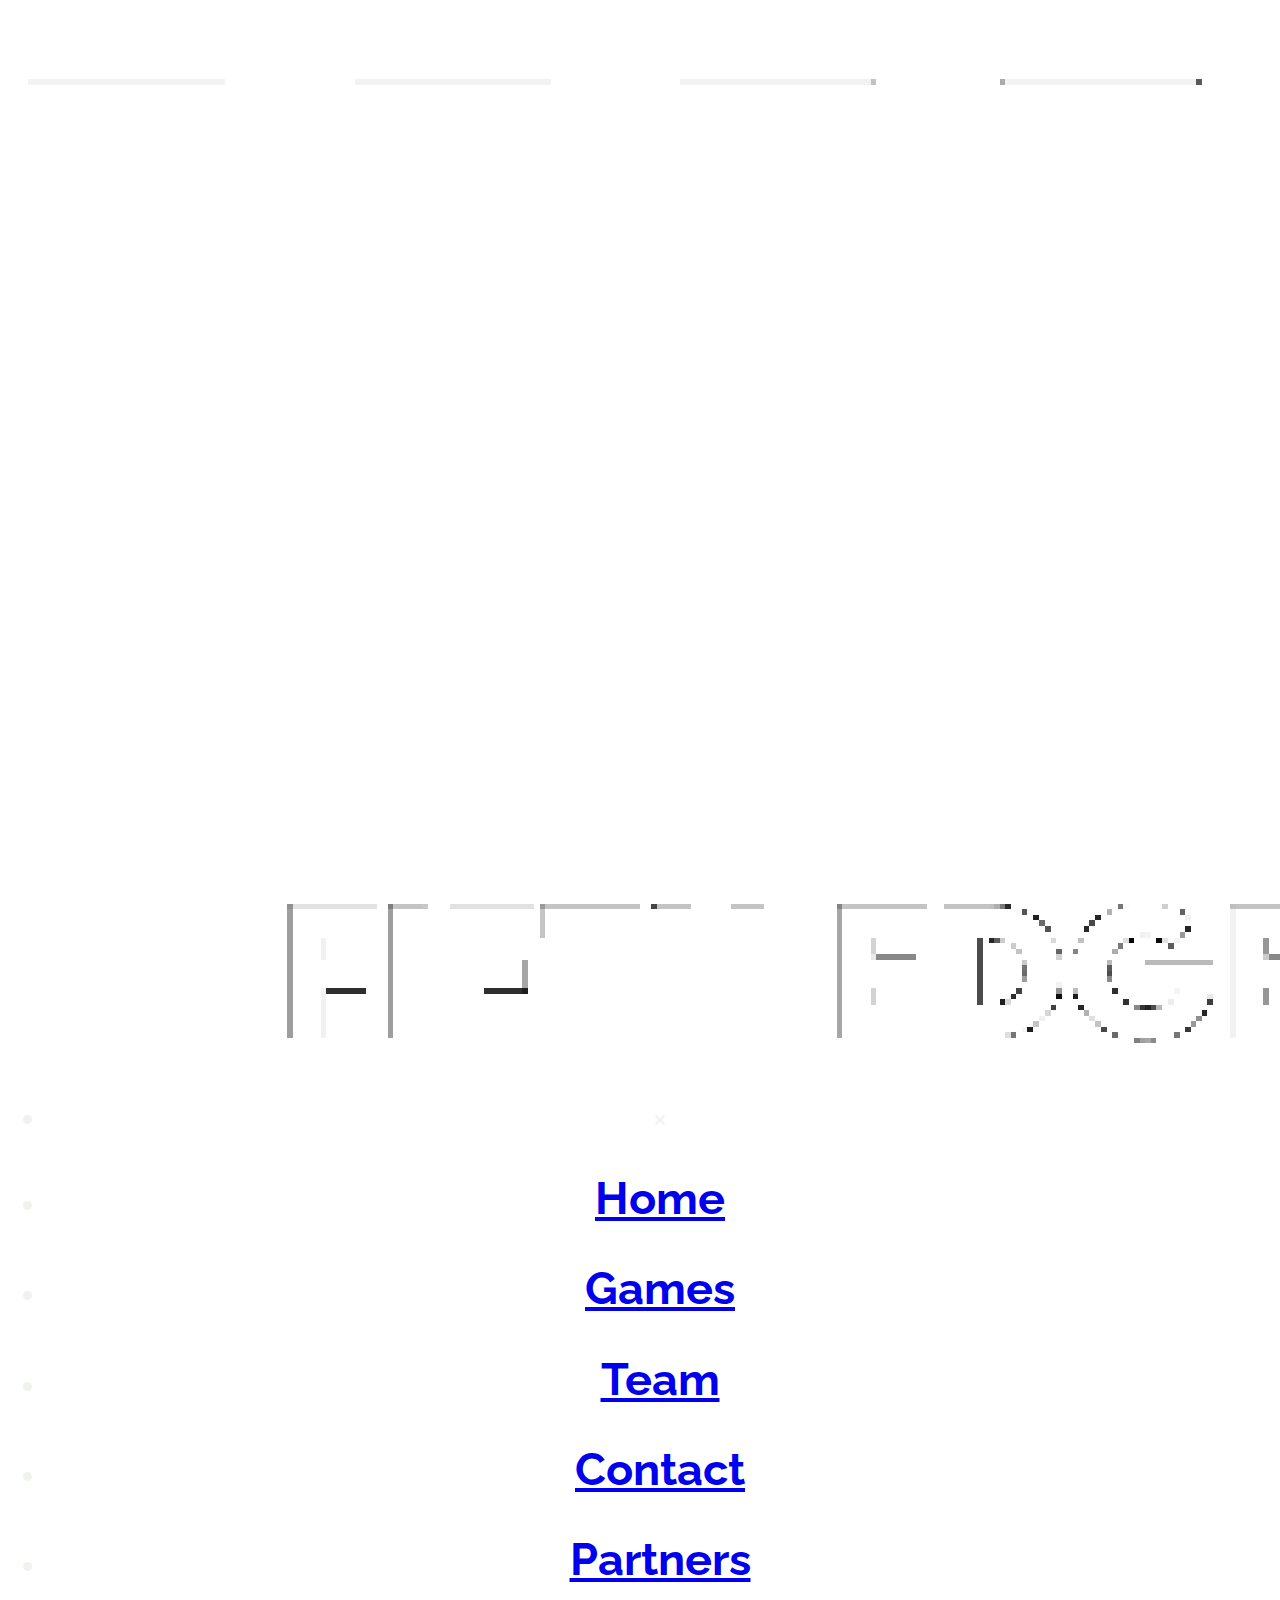
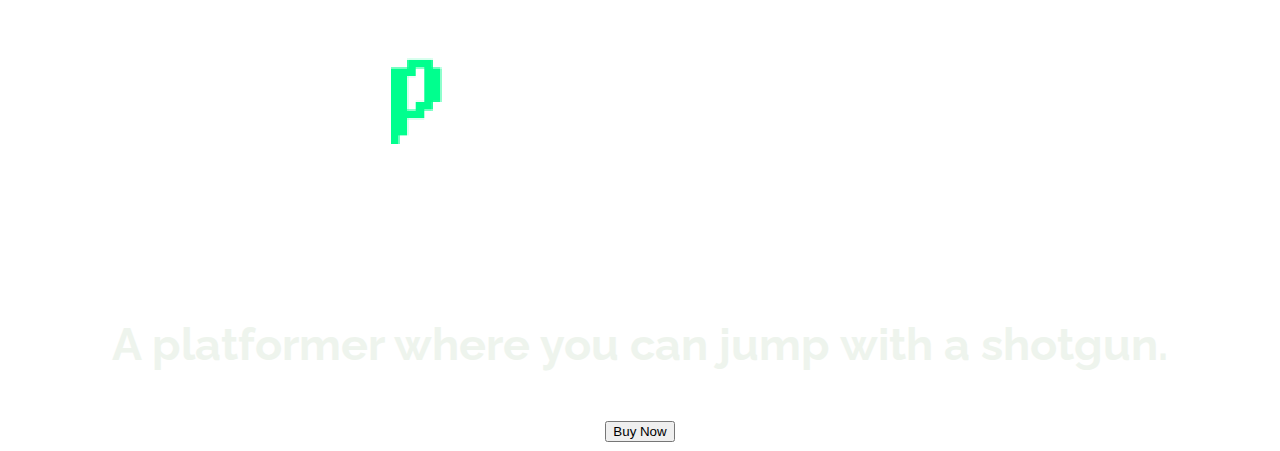
<file: pulse.html>
<!DOCTYPE html>
<html>
    <head>
        <meta charset="utf-8">
        <meta http-equiv="X-UA-Compatible" content="IE=edge">
        <title>Fifth Edge Studios</title>
        <meta name="description" content="">
        <meta name="viewport" content="width=device-width, initial-scale=1">
        <link rel="stylesheet" href="styles.css">
        <link rel="preconnect" href="https://fonts.gstatic.com">
        <link href="https://fonts.googleapis.com/css2?family=Titillium+Web&display=swap" rel="stylesheet">
    </head>
    <body>
        <div class="pixel-art">
            <div class="container">
                <div class="logo">
                    <a href="index.html"><img src="images/s_fifth_logo.png" alt="logo" style="padding:20px;"></a>
                </div>
                <div class="navbar">
                
                <div class="icon-bar" onclick="Show()">
                    <i></i>
                    <i></i>
                    <i></i>
                </div>
                
                <ul id="nav-lists pixel-art">
                    <li class="close"><span onclick="Hide()">×</span></li>
                    <li><a href="index.html"><h2>Home</h2></a></li>
                    <li><a href="games.html"><h2>Games</h2></a></li>
                    <li><a href="team.html"><h2>Team</h2></a></li>
                    <li><a href="contact.html"><h2>Contact</h2></a></li>
                    <li><a href="partners.html"><h2>Partners</h2></a></li>
                </ul>
                
                </div>
            </div>
            
            <img src="images/s_logo.png" style="padding:10px;">
            <h2> 
                A platformer where you can jump with a shotgun.
            </h2>
            <button onclick="document.location='https://store.steampowered.com/app/1397760/Pulse_Jumper/'">
                Buy Now
            </button>
            
            <script>
            function myFunction() {
              var x = document.getElementById("myTopnav");
              if (x.className === "topnav") {
                x.className += " responsive";
              } else {
                x.className = "topnav";
              }
            }
            </script>
        </div>
    </body>
</html>
</file>
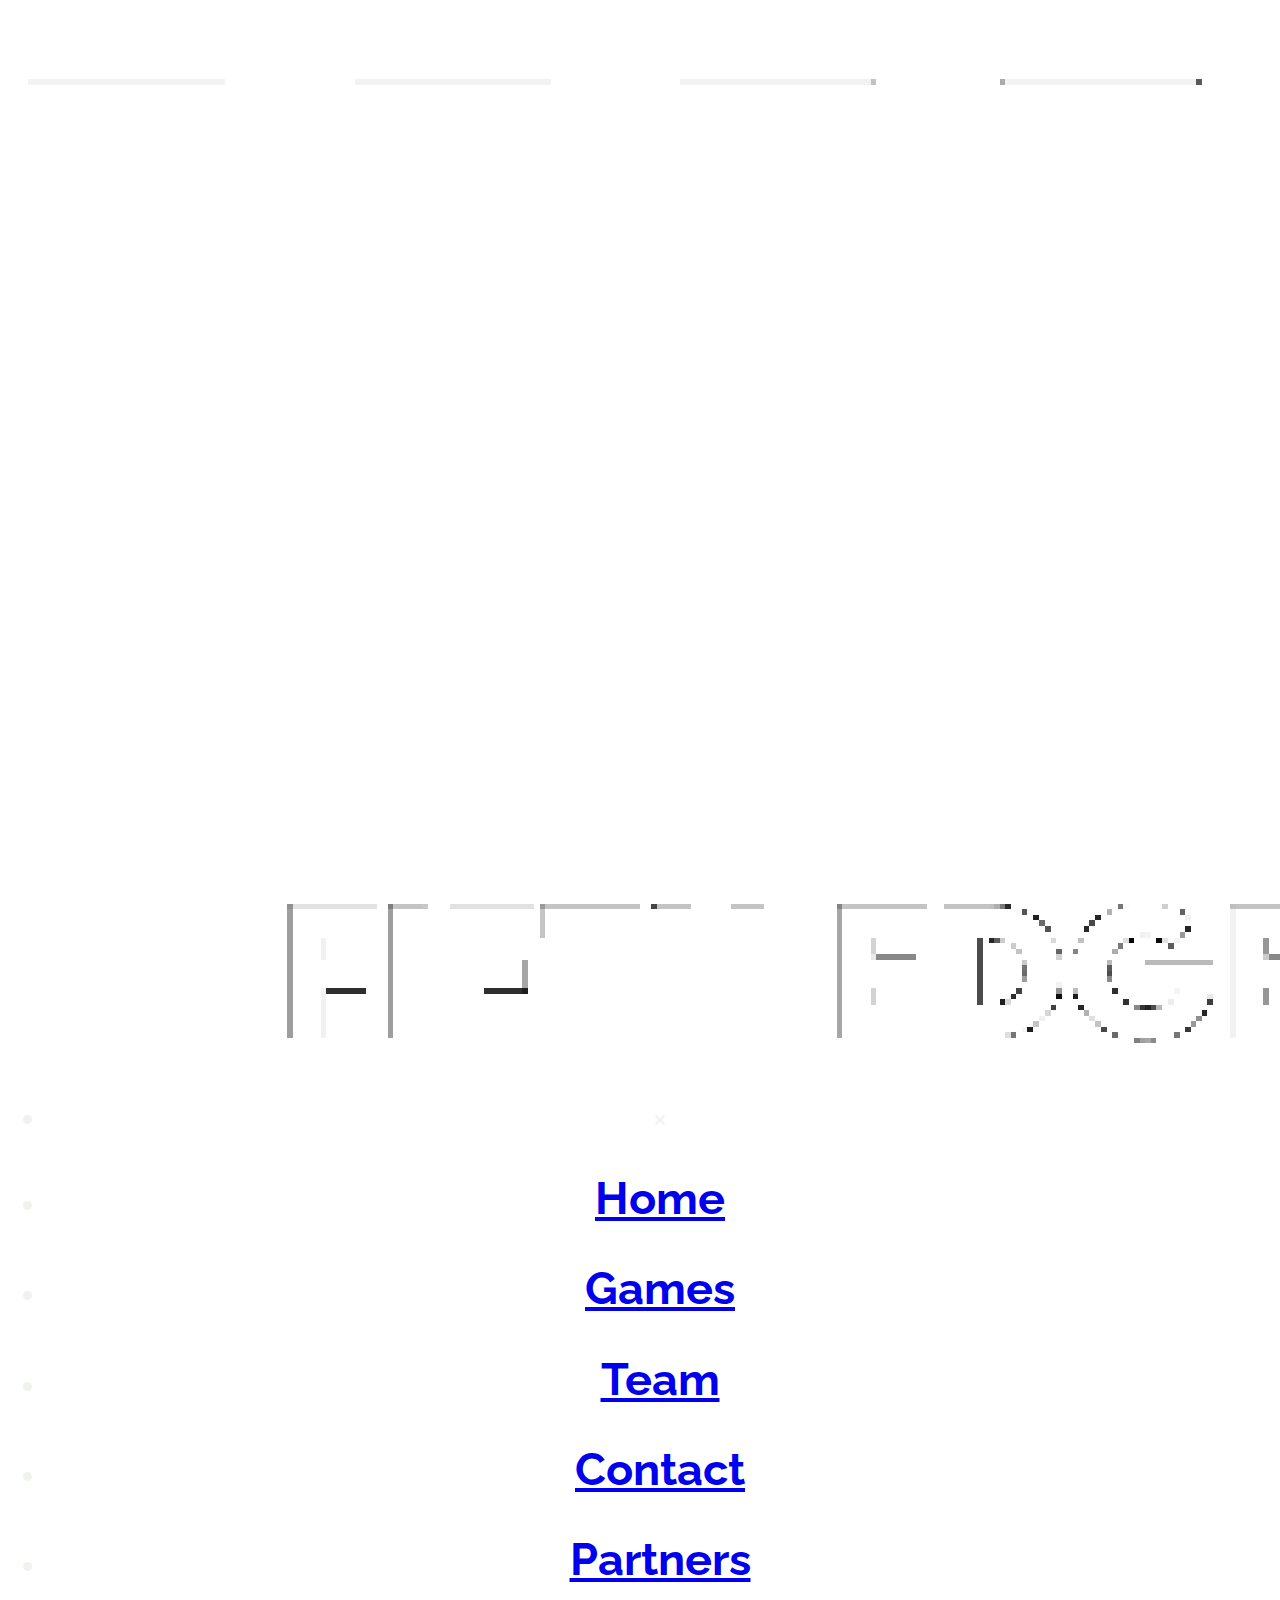
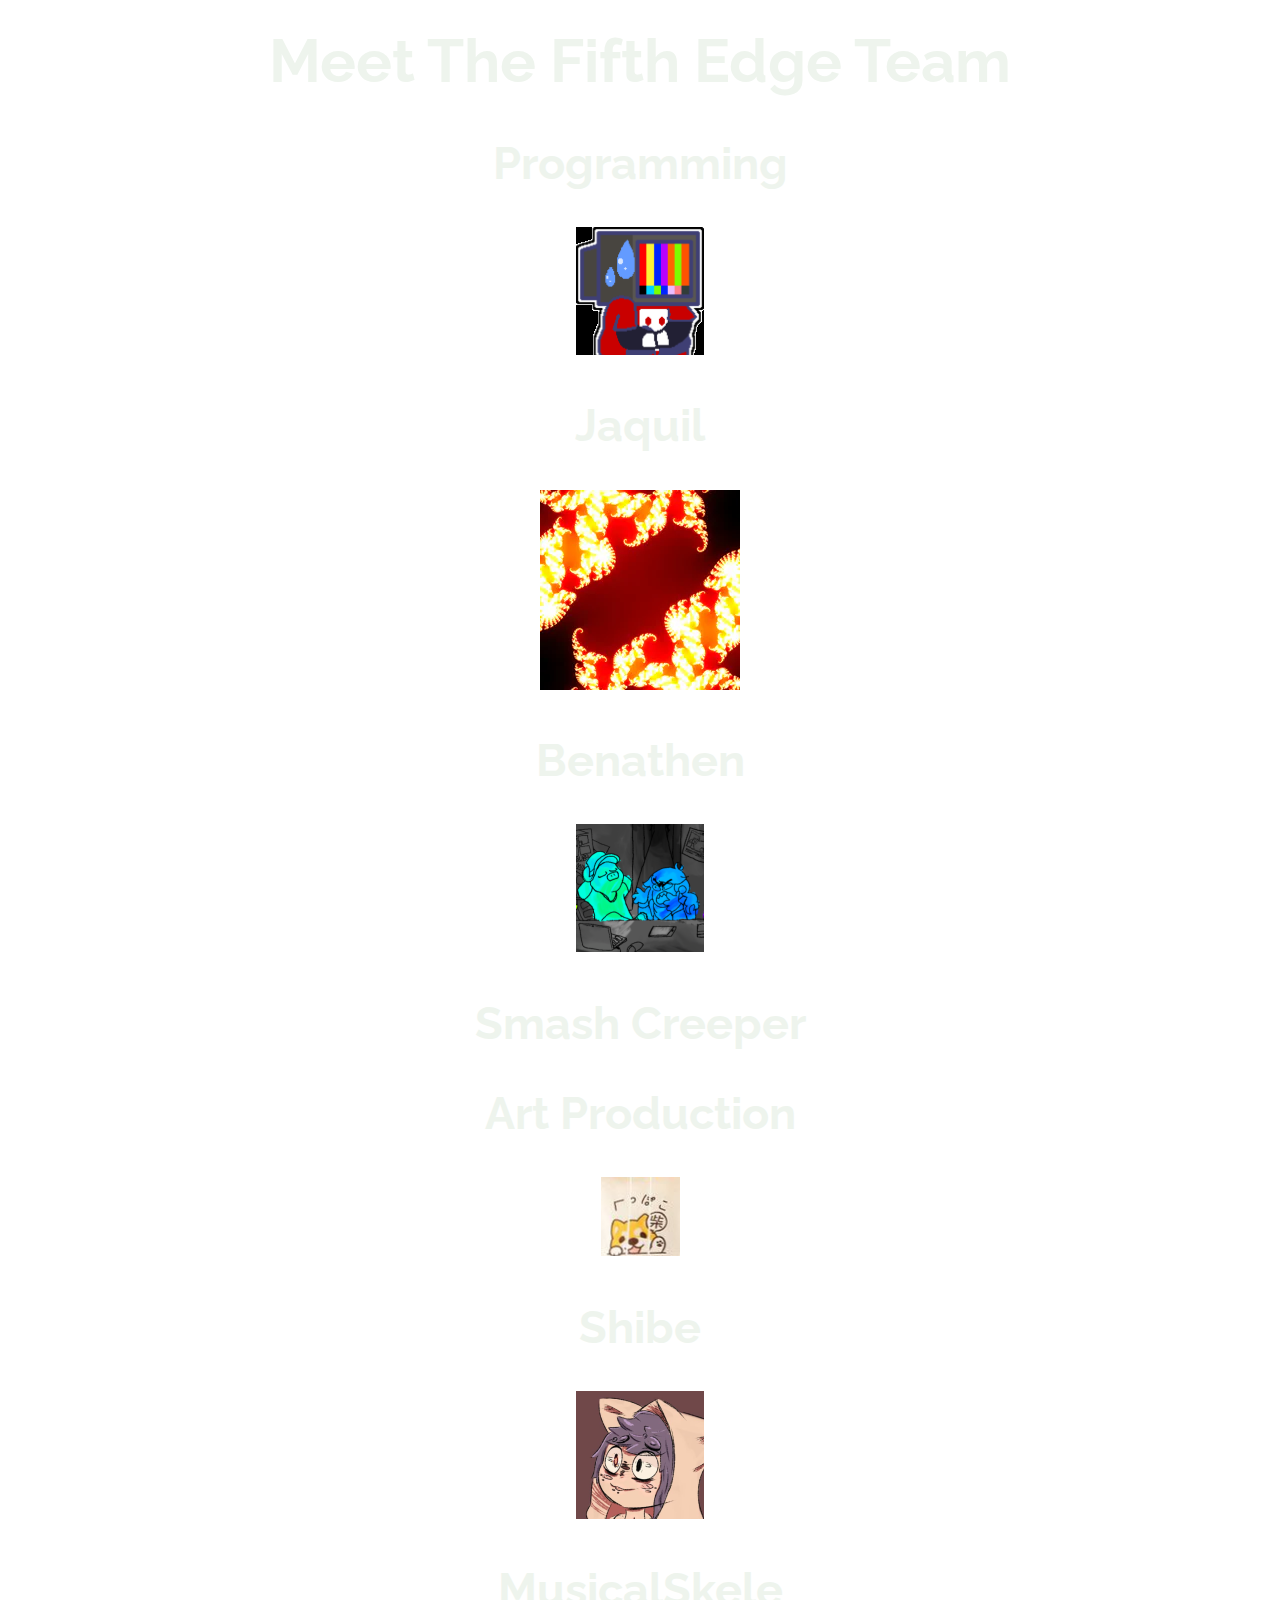
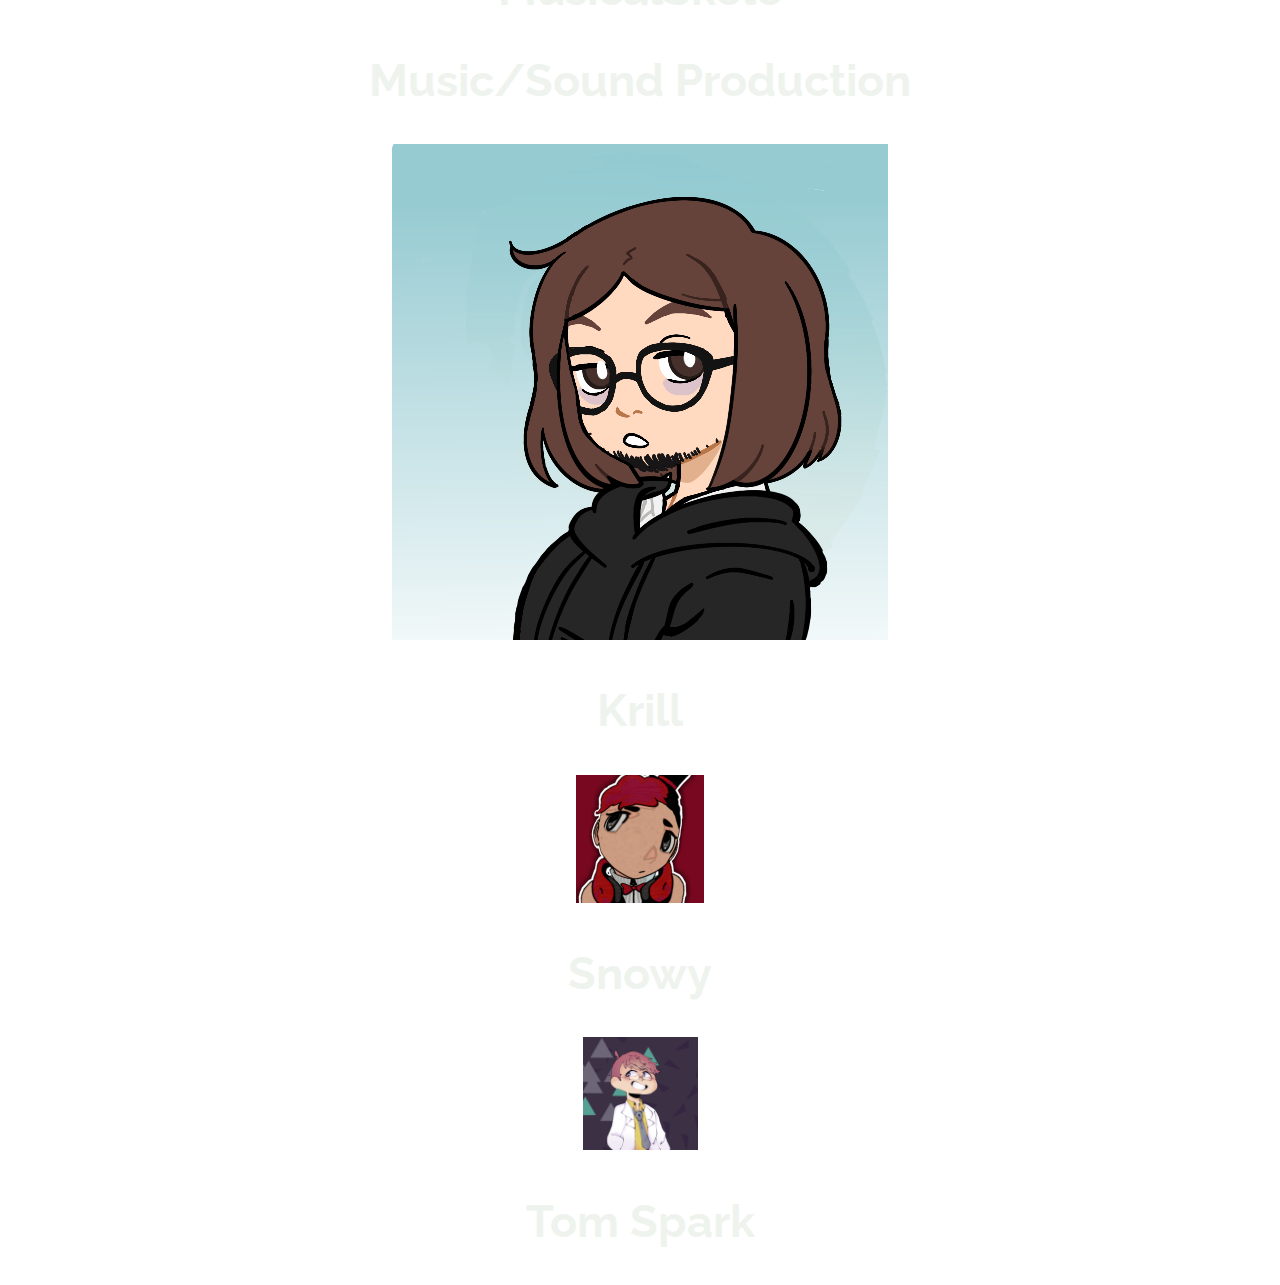
<file: team.html>
<!DOCTYPE html>
<html>
    <head>
        <meta charset="utf-8">
        <meta http-equiv="X-UA-Compatible" content="IE=edge">
        <title>Fifth Edge Studios</title>
        <meta name="description" content="">
        <meta name="viewport" content="width=device-width, initial-scale=1">
        <link rel="stylesheet" href="styles.css">
        <link rel="preconnect" href="https://fonts.gstatic.com">
        <link href="https://fonts.googleapis.com/css2?family=Titillium+Web&display=swap" rel="stylesheet">
    </head>
    <body>
        <div class="pixel-art">
            <div class="container">
                <div class="logo">
                    <a href="index.html"><img src="images/s_fifth_logo.png" alt="logo" style="padding:20px;"></a>
                </div>
                <div class="navbar">
                
                <div class="icon-bar" onclick="Show()">
                    <i></i>
                    <i></i>
                    <i></i>
                </div>
                
                <ul id="nav-lists pixel-art">
                    <li class="close"><span onclick="Hide()">×</span></li>
                    <li><a href="index.html"><h2>Home</h2></a></li>
                    <li><a href="games.html"><h2>Games</h2></a></li>
                    <li><a href="team.html"><h2>Team</h2></a></li>
                    <li><a href="contact.html"><h2>Contact</h2></a></li>
                    <li><a href="partners.html"><h2>Partners</h2></a></li>
                </ul>
                
                </div>
            </div>
            
            <h1>Meet The Fifth Edge Team</h1>
            
            <h2>
                Programming
            </h2>
                <div class="flexbox">
                    <div class="card">
                        <img src="images/jaquil.png" alt="Cherry" class="card-image">
                        <h2>Jaquil</h2>
                    </div>
                    <div class="card">
                        <img src="images/benathen.png" alt="Cherry" class="card-image">
                        <h2>Benathen</h2>
                    </div>
                    <div class="card">
                        <img src="images/smash.png" alt="Cherry" class="card-image">
                        <h2>Smash Creeper</h2>
                    </div>
                </div>
            <h2>
                Art Production
            </h2>
            <div class="flexbox2">
                <div class="card">
                    <img src="images/shibe.png" alt="Cherry" class="card-image">
                    <h2>Shibe</h2>
                </div>
                <div class="card">
                    <img src="images/skele.png" alt="Cherry" class="card-image">
                    <h2>MusicalSkele</h2>
                </div>
            </div>
            <h2>
                Music/Sound Production
            </h2>
            <div class="flexbox">
                <div class="card">
                    <img src="images/prof.png" alt="Cherry" class="card-image">
                    <h2>Krill</h2>
                </div>
                <div class="card">
                    <img src="images/snowy.png" alt="Cherry" class="card-image">
                    <h2>Snowy</h2>
                </div>
                <div class="card">
                    <img src="images/tom.png" alt="Cherry" class="card-image">
                    <h2>Tom Spark</h2>
                </div>
            </div>
            
            <script>
            function myFunction() {
              var x = document.getElementById("myTopnav");
              if (x.className === "topnav") {
                x.className += " responsive";
              } else {
                x.className = "topnav";
              }
            }
            </script>
    </body>
</html>
</file>
<file: styles.css>
@import url('https://fonts.googleapis.com/css2?family=Raleway:ital,wght@0,400;0,700;1,400;1,700&display=swap');

html {
	font-family: "Raleway", sans-serif;
	color: #EEF4ED;

	text-align: center;
	font-size: 30px;
	image-rendering: -moz-crisp-edges;
  image-rendering: -webkit-crisp-edges;
  image-rendering: pixelated;
  image-rendering: crisp-edges;
}
ul {
	text-align: center;
}
/*navigation*/
.navigation {
	text-align: center;
	position: relative;
	list-style-type: none;
	overflow: hidden;
	background-color: #EEF4ED;
	border-radius: 25px;
	margin: 0;
	position: absolute;
	left: 50%;
	transform: translate(-50%, 0%);
}
.navigation2 {
	padding: 14px;
	margin-left: 117px; margin-right: 0px;
	margin: 0;
	transform: translate(-50%, 0%);
	float:left;
	text-align: center;
	list-style-type: none;
	overflow: hidden;
}
.navigation3 {
	text-decoration: none;
	color: #151515;
	font-size: 30px;
	transition: color linear 0.1s
}
.navigation3:hover {
	color: #F24333;
	
}
.logo {
	padding-top:4%;
	width:30%;
	height: auto;
}

/*home screen*/
.mainheader {
	margin-top: 25px;
	font-size: 50px;
	color: #EEF4ED;
	text-align: center;
	position: relative;
	top: 100px;
	z-index: 5;
}
.mainheader2 {
	text-align: center;
	margin-top: -20%;
	letter-spacing: 100px;
	color: #ffffff;
	z-index: -1;
	font-size: 250px;
}
.desc {
	margin-top: -25px;
	font-size: 50px;
	color: #EEF4ED;
	text-align: center;
	position: relative;
	top: 100px;
	z-index: 1;
}

.retropalooza {
	margin-top: 200px;
	background-color: #151515;
	border-radius: 25px;
	border-color: #EEF4ED;
	color: #EEF4ED;
	text-align: left;
	font-size: 20px;
	width: 30%;
	padding: 2%;
}
</file>
